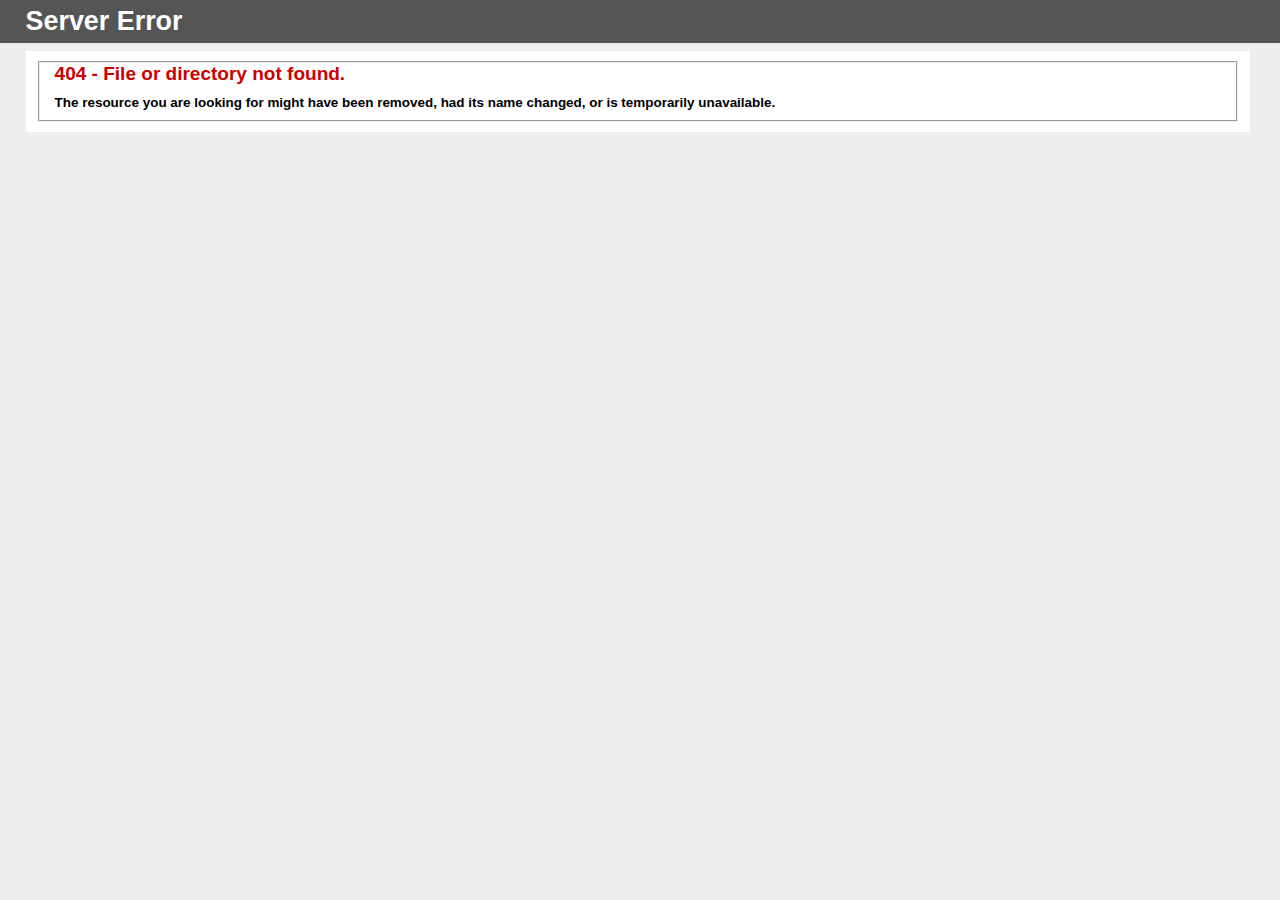
<file: SmartFoundry/css/AjaxLoader.html>
<!DOCTYPE html PUBLIC "-//W3C//DTD XHTML 1.0 Strict//EN" "http://www.w3.org/TR/xhtml1/DTD/xhtml1-strict.dtd">
<html xmlns="http://www.w3.org/1999/xhtml">
<head>
<meta http-equiv="Content-Type" content="text/html; charset=iso-8859-1"/>
<title>404 - File or directory not found.</title>
<style type="text/css">
<!--
body{margin:0;font-size:.7em;font-family:Verdana, Arial, Helvetica, sans-serif;background:#EEEEEE;}
fieldset{padding:0 15px 10px 15px;} 
h1{font-size:2.4em;margin:0;color:#FFF;}
h2{font-size:1.7em;margin:0;color:#CC0000;} 
h3{font-size:1.2em;margin:10px 0 0 0;color:#000000;} 
#header{width:96%;margin:0 0 0 0;padding:6px 2% 6px 2%;font-family:"trebuchet MS", Verdana, sans-serif;color:#FFF;
background-color:#555555;}
#content{margin:0 0 0 2%;position:relative;}
.content-container{background:#FFF;width:96%;margin-top:8px;padding:10px;position:relative;}
-->
</style>
</head>
<body>
<div id="header"><h1>Server Error</h1></div>
<div id="content">
 <div class="content-container"><fieldset>
  <h2>404 - File or directory not found.</h2>
  <h3>The resource you are looking for might have been removed, had its name changed, or is temporarily unavailable.</h3>
 </fieldset></div>
</div>
</body>
</html>
</file>
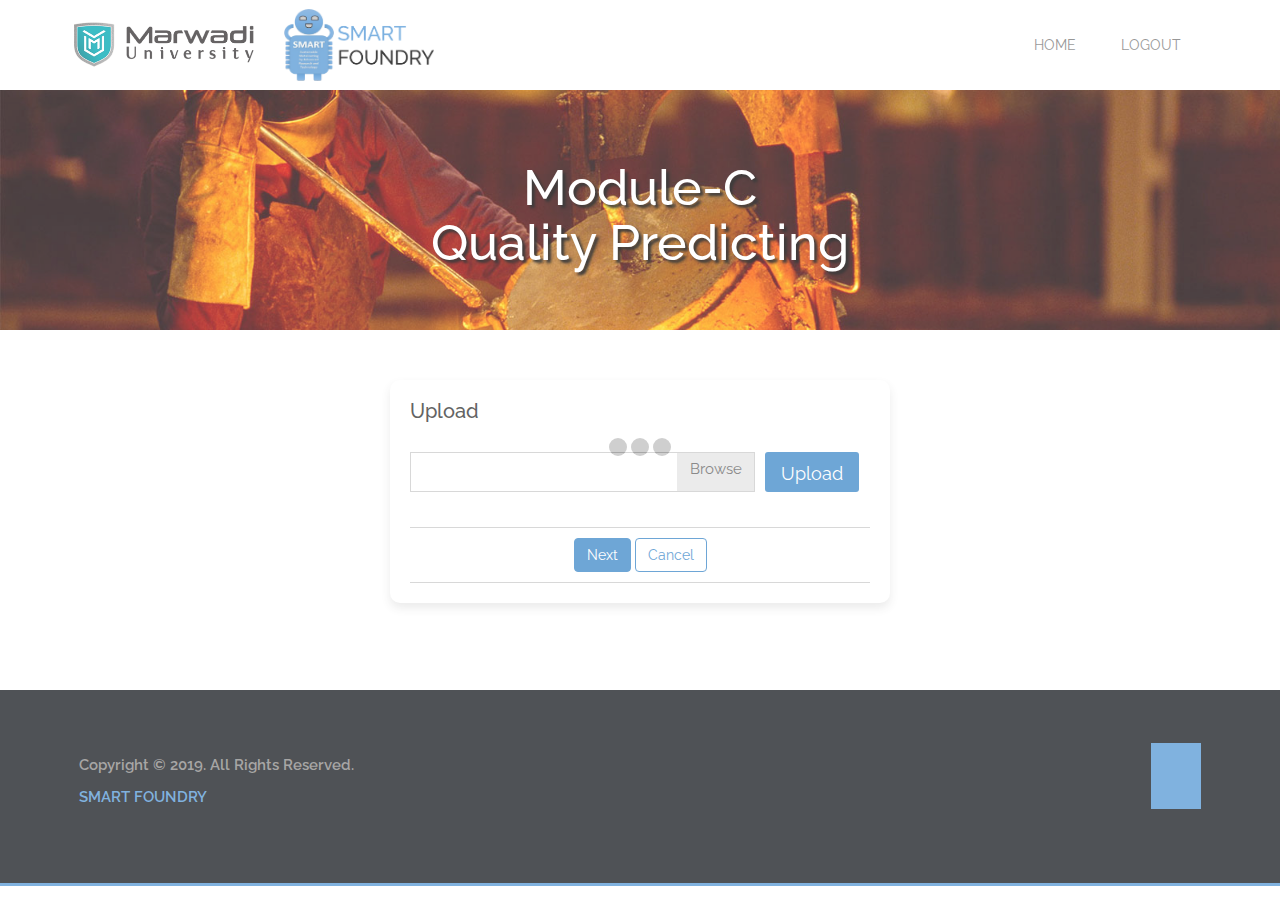
<file: SmartFoundry/Default/Predicting.html>
<!DOCTYPE html>
<html>

<!-- Mirrored from 192.168.12.36/SmartFoundry/Default/Predicting by HTTrack Website Copier/3.x [XR&CO'2014], Mon, 19 Aug 2019 12:57:14 GMT -->
<!-- Added by HTTrack --><meta http-equiv="content-type" content="text/html;charset=utf-8" /><!-- /Added by HTTrack -->
<head>
    <meta charset="utf-8">
    <meta http-equiv="X-UA-Compatible" content="IE=edge">
    <meta name="viewport" content="width=device-width, initial-scale=1">
    <title>MU-Smart Foundry</title>
    <link href='https://fonts.googleapis.com/css?family=Raleway:500,600,700,800,900,400,300' rel='stylesheet' type='text/css'>
    <link href='https://fonts.googleapis.com/css?family=Source+Sans+Pro:300,400,600,700,900,300italic,400italic' rel='stylesheet' type='text/css'>
    <link href="../css/bootstrap.min.css" rel="stylesheet">
    <link href="../css/owl.carousel.css" rel="stylesheet">
    <link href="../css/owl.theme.css" rel="stylesheet">
    <link href="../css/Pe-icon-7-stroke.css" rel="stylesheet">
    <link href="../css/font-awesome.min.css" rel="stylesheet">
    <link href="../css/prettyPhoto.css" rel="stylesheet">
    <link rel="shortcut icon" type="image/x-icon" href="favicon.html" />
    <link href="../css/style.css" rel="stylesheet">
    <link href="../css/animate.css" rel="stylesheet">
    <link href="../css/responsive.css" rel="stylesheet">
    <link href="../css/file-input.css" rel="stylesheet" />
    <!-- HTML5 Shim and Respond.js IE8 support of HTML5 elements and media queries -->
    <!-- WARNING: Respond.js doesn't work if you view the page via file:// -->
    <!--[if lt IE 9]>
      <script src="https://oss.maxcdn.com/libs/html5shiv/3.7.0/html5shiv.js"></script>
      <script src="https://oss.maxcdn.com/libs/respond.js/1.4.2/respond.min.js"></script>
    <![endif]-->

</head>
<body>
    <!-- PRELOADER -->
    <div class="spn_hol">
        <div class="spinner">
            <div class="bounce1"></div>
            <div class="bounce2"></div>
            <div class="bounce3"></div>
        </div>
    </div>

    <!-- END PRELOADER -->
    <!-- =========================
         START ABOUT US SECTION
    ============================== -->
    <section class="header " id="HOME">
        <h2></h2>
        <nav class="navbar navbar-default navbar-fixed-top clearfix" role="navigation">
            <div class="container">
                <!-- Brand and toggle get grouped for better mobile display -->
                <div class="navbar-header">
                    <button type="button" class="navbar-toggle collapsed" data-toggle="collapse" data-target="#bs-example-navbar-collapse-1">
                        <span class="sr-only">Toggle navigation</span>
                        <span class="icon-bar"></span>
                        <span class="icon-bar"></span>
                        <span class="icon-bar"></span>
                    </button>
                    <a class="navbar-brand logo-mu" href="#">
                        <img src="../images/mu-logo.png" alt="Logo">
                    </a>
                    <a class="navbar-brand" href="#">
                        <img src="../images/logo.png" alt="Logo">
                    </a>
                </div>
                
    <!-- Collect the nav links, forms, and other content for toggling -->
    <div class="collapse navbar-collapse" id="bs-example-navbar-collapse-1">
        <ul class="nav navbar-nav navbar-right">
            <!-- NAV -->
            <li><a href="Modules.html">HOME</a></li>
            <li><a href="http://192.168.12.36/SmartFoundry/Default">LOGOUT</a></li>
        </ul>
    </div>
    <!-- /.navbar-collapse -->

            </div>
            <!-- /.container- -->

        </nav>
        
    <div class="inr-header">
        <h1>Module-C <br /> Quality Predicting</h1>
    </div>

    </section>
    
    <div class="container min-height">
        <div class="row inner-content-main">
            <div class="fix-width center-element text-center well-2 clearfix">
                <div class="inr-inr-header">
                    <h3>Upload</h3>
                </div>
                <form id="data" class="form" method="post" enctype="multipart/form-data">
                    <div class="form-group inpt-file">
                        <div class="inpt js" style="width: 100%">
                            <!--<input type="file" />-->

                            <input type="file" name="file" id="file-sel" class="inputfile inputfile-6" data-multiple-caption="{count} files selected" multiple />
                            <label for="file-sel"><span></span><strong> Browse</strong></label>

                            <input type="submit" value="Upload" class="btn btn-primary btn-lg">
                        </div>
                    </div>
                </form>
                <div id="status"></div>
                <div class="text-center pagination-btns">
                    <a href="PredictingNext.html" class="btn btn-primary">Next</a>
                    <a href="#" class="btn btn-primary-outline">Cancel</a>
                </div>
            </div>
        </div>
    </div>

    <section class="copyright">
        <h2></h2>
        <div class="container">
            <div class="row">
                <div class="col-md-6">
                    <div class="copy_right_text">
                        <!-- COPYRIGHT TEXT -->
                        <p>Copyright &copy; 2019. All Rights Reserved.</p>
                        <p><a href="javascriopt:void(0);">SMART FOUNDRY</a></p>
                    </div>

                </div>

                <div class="col-md-6">
                    <div class="scroll_top">
                        <a href="#HOME"><i class="fa fa-angle-up"></i></a>
                    </div>
                </div>
            </div>
        </div>
    </section>


    <!-- =========================
         SCRIPTS
    ============================== -->


    <script src="../js/jquery.min.js"></script>
    <script src="../js/bootstrap.min.js"></script>
    <script src="../js/owl.carousel.js"></script>
    <!--<script src="js/jquery.fitvids.js"></script>-->
    <script src="../js/smoothscroll.js"></script>
    <script src="../js/jquery.parallax-1.1.3.js"></script>
    <script src="../js/jquery.prettyPhoto.js"></script>
    <script src="../js/jquery.ajaxchimp.min.js"></script>
    <script src="../js/jquery.ajaxchimp.langs.js"></script>
    <script src="../js/wow.min.js"></script>
    <!--<script src="js/waypoints.min.js"></script>-->
    <script src="../js/jquery.counterup.min.js"></script>
    <script src="../js/script.js"></script>
	<script src="../js/api.js"></script>


    

    <script type="text/javascript">

        'use strict';

        ; (function (document, window, index) {
            var inputs = document.querySelectorAll('.inputfile');
            Array.prototype.forEach.call(inputs, function (input) {
                var label = input.nextElementSibling,
                    labelVal = label.innerHTML;

                input.addEventListener('change', function (e) {
                    var fileName = '';
                    if (this.files && this.files.length > 1)
                        fileName = (this.getAttribute('data-multiple-caption') || '').replace('{count}', this.files.length);
                    else
                        fileName = e.target.value.split('\\').pop();

                    if (fileName)
                        label.querySelector('span').innerHTML = fileName;
                    else
                        label.innerHTML = labelVal;
                });

                // Firefox bug fix
                input.addEventListener('focus', function () { input.classList.add('has-focus'); });
                input.addEventListener('blur', function () { input.classList.remove('has-focus'); });
            });
        }(document, window, 0));

        /* new */

        function reDesignInputFile() {
            $('.inputfile input[type="file"]').addClass('designed');
            $('input[type="file"].designed').each(function () {
                var id = this.id;
                if ($(this).closest('.inputfile').parent().attr('id') !== 'div_' + id + '') {
                    $(this).closest('.inputfile').before('<div class="file-block" id="div_' + id + '"></div>');
                    $(this).closest('.inputfile').appendTo('#div_' + id);
                    $(this).closest('.inputfile').parent().append('<label id="lbl_' + id + '" for=""><span></span><strong>Choose a file&hellip;</strong></label>')
                    $(this).closest('.inputfile').next('label').attr('for', this.id);


                }

                var input = document.getElementById(id);
                var label = document.getElementById('lbl_' + id);

                input.addEventListener('change', function (e) {
                    var fileName = '';
                    if (this.files && this.files.length > 1)
                        fileName = (this.getAttribute('data-multiple-caption') || '').replace('{count}', this.files.length);
                    else
                        fileName = e.target.value.split('\\').pop();

                    if (fileName)
                        label.querySelector('span').innerHTML = fileName;
                    else
                        label.innerHTML = 'Choose a file…';
                });

                // Firefox bug fix
                input.addEventListener('focus', function () { input.classList.add('has-focus'); });
                input.addEventListener('blur', function () { input.classList.remove('has-focus'); });
            });
        }

        $("form#data").submit(function(e) {
            e.preventDefault();    
            var formData = new FormData(this);

            $.ajax({
                // url: "http://127.0.0.1:5000/upload",
                url: url + "/upload",
                type: 'POST',
                data: formData,
                xhrFields:{
                    'withCredentials': true,
                },
                crossDomain:true,
                success: function (data) {
                    console.log(data)
                    document.getElementById("status").innerHTML = data
                },
                error: function(data){
                    console.log("Something Went Wrong")
                    document.getElementById("status").innerHTML = "Something Went Wrong"
                },
                cache: false,
                contentType: false,
                processData: false
            });
        });
    </script>


</body>

<!-- Mirrored from 192.168.12.36/SmartFoundry/Default/Predicting by HTTrack Website Copier/3.x [XR&CO'2014], Mon, 19 Aug 2019 12:57:33 GMT -->
</html>
</file>
<file: SmartFoundry/css/Pe-icon-7-stroke.css>
@font-face {
	font-family: 'Pe-icon-7-stroke';
	src:url('http://192.168.12.36/SmartFoundry/fonts/Pe-icon-7-stroke.eot?d7yf1v');
	src:url('http://192.168.12.36/SmartFoundry/fonts/Pe-icon-7-stroke.eot?#iefixd7yf1v') format('embedded-opentype'),
		url('http://192.168.12.36/SmartFoundry/fonts/Pe-icon-7-stroke.woff?d7yf1v') format('woff'),
		url('http://192.168.12.36/SmartFoundry/fonts/Pe-icon-7-stroke.ttf?d7yf1v') format('truetype'),
		url('http://192.168.12.36/SmartFoundry/fonts/Pe-icon-7-stroke.svg?d7yf1v#Pe-icon-7-stroke') format('svg');
	font-weight: normal;
	font-style: normal;
}

[class^="pe-7s-"], [class*=" pe-7s-"] {
	font-family: 'Pe-icon-7-stroke';
	speak: none;
	font-style: normal;
	font-weight: normal;
	font-variant: normal;
	text-transform: none;
	line-height: 1;

	/* Better Font Rendering =========== */
	-webkit-font-smoothing: antialiased;
	-moz-osx-font-smoothing: grayscale;
}

.pe-7s-album:before {
	content: "\e6aa";
}
.pe-7s-arc:before {
	content: "\e6ab";
}
.pe-7s-back-2:before {
	content: "\e6ac";
}
.pe-7s-bandaid:before {
	content: "\e6ad";
}
.pe-7s-car:before {
	content: "\e6ae";
}
.pe-7s-diamond:before {
	content: "\e6af";
}
.pe-7s-door-lock:before {
	content: "\e6b0";
}
.pe-7s-eyedropper:before {
	content: "\e6b1";
}
.pe-7s-female:before {
	content: "\e6b2";
}
.pe-7s-gym:before {
	content: "\e6b3";
}
.pe-7s-hammer:before {
	content: "\e6b4";
}
.pe-7s-headphones:before {
	content: "\e6b5";
}
.pe-7s-helm:before {
	content: "\e6b6";
}
.pe-7s-hourglass:before {
	content: "\e6b7";
}
.pe-7s-leaf:before {
	content: "\e6b8";
}
.pe-7s-magic-wand:before {
	content: "\e6b9";
}
.pe-7s-male:before {
	content: "\e6ba";
}
.pe-7s-map-2:before {
	content: "\e6bb";
}
.pe-7s-next-2:before {
	content: "\e6bc";
}
.pe-7s-paint-bucket:before {
	content: "\e6bd";
}
.pe-7s-pendrive:before {
	content: "\e6be";
}
.pe-7s-photo:before {
	content: "\e6bf";
}
.pe-7s-piggy:before {
	content: "\e6c0";
}
.pe-7s-plugin:before {
	content: "\e6c1";
}
.pe-7s-refresh-2:before {
	content: "\e6c2";
}
.pe-7s-rocket:before {
	content: "\e6c3";
}
.pe-7s-settings:before {
	content: "\e6c4";
}
.pe-7s-shield:before {
	content: "\e6c5";
}
.pe-7s-smile:before {
	content: "\e6c6";
}
.pe-7s-usb:before {
	content: "\e6c7";
}
.pe-7s-vector:before {
	content: "\e6c8";
}
.pe-7s-wine:before {
	content: "\e6c9";
}
.pe-7s-cloud-upload:before {
	content: "\e68a";
}
.pe-7s-cash:before {
	content: "\e68c";
}
.pe-7s-close:before {
	content: "\e680";
}
.pe-7s-bluetooth:before {
	content: "\e68d";
}
.pe-7s-cloud-download:before {
	content: "\e68b";
}
.pe-7s-way:before {
	content: "\e68e";
}
.pe-7s-close-circle:before {
	content: "\e681";
}
.pe-7s-id:before {
	content: "\e68f";
}
.pe-7s-angle-up:before {
	content: "\e682";
}
.pe-7s-wristwatch:before {
	content: "\e690";
}
.pe-7s-angle-up-circle:before {
	content: "\e683";
}
.pe-7s-world:before {
	content: "\e691";
}
.pe-7s-angle-right:before {
	content: "\e684";
}
.pe-7s-volume:before {
	content: "\e692";
}
.pe-7s-angle-right-circle:before {
	content: "\e685";
}
.pe-7s-users:before {
	content: "\e693";
}
.pe-7s-angle-left:before {
	content: "\e686";
}
.pe-7s-user-female:before {
	content: "\e694";
}
.pe-7s-angle-left-circle:before {
	content: "\e687";
}
.pe-7s-up-arrow:before {
	content: "\e695";
}
.pe-7s-angle-down:before {
	content: "\e688";
}
.pe-7s-switch:before {
	content: "\e696";
}
.pe-7s-angle-down-circle:before {
	content: "\e689";
}
.pe-7s-scissors:before {
	content: "\e697";
}
.pe-7s-wallet:before {
	content: "\e600";
}
.pe-7s-safe:before {
	content: "\e698";
}
.pe-7s-volume2:before {
	content: "\e601";
}
.pe-7s-volume1:before {
	content: "\e602";
}
.pe-7s-voicemail:before {
	content: "\e603";
}
.pe-7s-video:before {
	content: "\e604";
}
.pe-7s-user:before {
	content: "\e605";
}
.pe-7s-upload:before {
	content: "\e606";
}
.pe-7s-unlock:before {
	content: "\e607";
}
.pe-7s-umbrella:before {
	content: "\e608";
}
.pe-7s-trash:before {
	content: "\e609";
}
.pe-7s-tools:before {
	content: "\e60a";
}
.pe-7s-timer:before {
	content: "\e60b";
}
.pe-7s-ticket:before {
	content: "\e60c";
}
.pe-7s-target:before {
	content: "\e60d";
}
.pe-7s-sun:before {
	content: "\e60e";
}
.pe-7s-study:before {
	content: "\e60f";
}
.pe-7s-stopwatch:before {
	content: "\e610";
}
.pe-7s-star:before {
	content: "\e611";
}
.pe-7s-speaker:before {
	content: "\e612";
}
.pe-7s-signal:before {
	content: "\e613";
}
.pe-7s-shuffle:before {
	content: "\e614";
}
.pe-7s-shopbag:before {
	content: "\e615";
}
.pe-7s-share:before {
	content: "\e616";
}
.pe-7s-server:before {
	content: "\e617";
}
.pe-7s-search:before {
	content: "\e618";
}
.pe-7s-film:before {
	content: "\e6a5";
}
.pe-7s-science:before {
	content: "\e619";
}
.pe-7s-disk:before {
	content: "\e6a6";
}
.pe-7s-ribbon:before {
	content: "\e61a";
}
.pe-7s-repeat:before {
	content: "\e61b";
}
.pe-7s-refresh:before {
	content: "\e61c";
}
.pe-7s-add-user:before {
	content: "\e6a9";
}
.pe-7s-refresh-cloud:before {
	content: "\e61d";
}
.pe-7s-paperclip:before {
	content: "\e69c";
}
.pe-7s-radio:before {
	content: "\e61e";
}
.pe-7s-note2:before {
	content: "\e69d";
}
.pe-7s-print:before {
	content: "\e61f";
}
.pe-7s-network:before {
	content: "\e69e";
}
.pe-7s-prev:before {
	content: "\e620";
}
.pe-7s-mute:before {
	content: "\e69f";
}
.pe-7s-power:before {
	content: "\e621";
}
.pe-7s-medal:before {
	content: "\e6a0";
}
.pe-7s-portfolio:before {
	content: "\e622";
}
.pe-7s-like2:before {
	content: "\e6a1";
}
.pe-7s-plus:before {
	content: "\e623";
}
.pe-7s-left-arrow:before {
	content: "\e6a2";
}
.pe-7s-play:before {
	content: "\e624";
}
.pe-7s-key:before {
	content: "\e6a3";
}
.pe-7s-plane:before {
	content: "\e625";
}
.pe-7s-joy:before {
	content: "\e6a4";
}
.pe-7s-photo-gallery:before {
	content: "\e626";
}
.pe-7s-pin:before {
	content: "\e69b";
}
.pe-7s-phone:before {
	content: "\e627";
}
.pe-7s-plug:before {
	content: "\e69a";
}
.pe-7s-pen:before {
	content: "\e628";
}
.pe-7s-right-arrow:before {
	content: "\e699";
}
.pe-7s-paper-plane:before {
	content: "\e629";
}
.pe-7s-delete-user:before {
	content: "\e6a7";
}
.pe-7s-paint:before {
	content: "\e62a";
}
.pe-7s-bottom-arrow:before {
	content: "\e6a8";
}
.pe-7s-notebook:before {
	content: "\e62b";
}
.pe-7s-note:before {
	content: "\e62c";
}
.pe-7s-next:before {
	content: "\e62d";
}
.pe-7s-news-paper:before {
	content: "\e62e";
}
.pe-7s-musiclist:before {
	content: "\e62f";
}
.pe-7s-music:before {
	content: "\e630";
}
.pe-7s-mouse:before {
	content: "\e631";
}
.pe-7s-more:before {
	content: "\e632";
}
.pe-7s-moon:before {
	content: "\e633";
}
.pe-7s-monitor:before {
	content: "\e634";
}
.pe-7s-micro:before {
	content: "\e635";
}
.pe-7s-menu:before {
	content: "\e636";
}
.pe-7s-map:before {
	content: "\e637";
}
.pe-7s-map-marker:before {
	content: "\e638";
}
.pe-7s-mail:before {
	content: "\e639";
}
.pe-7s-mail-open:before {
	content: "\e63a";
}
.pe-7s-mail-open-file:before {
	content: "\e63b";
}
.pe-7s-magnet:before {
	content: "\e63c";
}
.pe-7s-loop:before {
	content: "\e63d";
}
.pe-7s-look:before {
	content: "\e63e";
}
.pe-7s-lock:before {
	content: "\e63f";
}
.pe-7s-lintern:before {
	content: "\e640";
}
.pe-7s-link:before {
	content: "\e641";
}
.pe-7s-like:before {
	content: "\e642";
}
.pe-7s-light:before {
	content: "\e643";
}
.pe-7s-less:before {
	content: "\e644";
}
.pe-7s-keypad:before {
	content: "\e645";
}
.pe-7s-junk:before {
	content: "\e646";
}
.pe-7s-info:before {
	content: "\e647";
}
.pe-7s-home:before {
	content: "\e648";
}
.pe-7s-help2:before {
	content: "\e649";
}
.pe-7s-help1:before {
	content: "\e64a";
}
.pe-7s-graph3:before {
	content: "\e64b";
}
.pe-7s-graph2:before {
	content: "\e64c";
}
.pe-7s-graph1:before {
	content: "\e64d";
}
.pe-7s-graph:before {
	content: "\e64e";
}
.pe-7s-global:before {
	content: "\e64f";
}
.pe-7s-gleam:before {
	content: "\e650";
}
.pe-7s-glasses:before {
	content: "\e651";
}
.pe-7s-gift:before {
	content: "\e652";
}
.pe-7s-folder:before {
	content: "\e653";
}
.pe-7s-flag:before {
	content: "\e654";
}
.pe-7s-filter:before {
	content: "\e655";
}
.pe-7s-file:before {
	content: "\e656";
}
.pe-7s-expand1:before {
	content: "\e657";
}
.pe-7s-exapnd2:before {
	content: "\e658";
}
.pe-7s-edit:before {
	content: "\e659";
}
.pe-7s-drop:before {
	content: "\e65a";
}
.pe-7s-drawer:before {
	content: "\e65b";
}
.pe-7s-download:before {
	content: "\e65c";
}
.pe-7s-display2:before {
	content: "\e65d";
}
.pe-7s-display1:before {
	content: "\e65e";
}
.pe-7s-diskette:before {
	content: "\e65f";
}
.pe-7s-date:before {
	content: "\e660";
}
.pe-7s-cup:before {
	content: "\e661";
}
.pe-7s-culture:before {
	content: "\e662";
}
.pe-7s-crop:before {
	content: "\e663";
}
.pe-7s-credit:before {
	content: "\e664";
}
.pe-7s-copy-file:before {
	content: "\e665";
}
.pe-7s-config:before {
	content: "\e666";
}
.pe-7s-compass:before {
	content: "\e667";
}
.pe-7s-comment:before {
	content: "\e668";
}
.pe-7s-coffee:before {
	content: "\e669";
}
.pe-7s-cloud:before {
	content: "\e66a";
}
.pe-7s-clock:before {
	content: "\e66b";
}
.pe-7s-check:before {
	content: "\e66c";
}
.pe-7s-chat:before {
	content: "\e66d";
}
.pe-7s-cart:before {
	content: "\e66e";
}
.pe-7s-camera:before {
	content: "\e66f";
}
.pe-7s-call:before {
	content: "\e670";
}
.pe-7s-calculator:before {
	content: "\e671";
}
.pe-7s-browser:before {
	content: "\e672";
}
.pe-7s-box2:before {
	content: "\e673";
}
.pe-7s-box1:before {
	content: "\e674";
}
.pe-7s-bookmarks:before {
	content: "\e675";
}
.pe-7s-bicycle:before {
	content: "\e676";
}
.pe-7s-bell:before {
	content: "\e677";
}
.pe-7s-battery:before {
	content: "\e678";
}
.pe-7s-ball:before {
	content: "\e679";
}
.pe-7s-back:before {
	content: "\e67a";
}
.pe-7s-attention:before {
	content: "\e67b";
}
.pe-7s-anchor:before {
	content: "\e67c";
}
.pe-7s-albums:before {
	content: "\e67d";
}
.pe-7s-alarm:before {
	content: "\e67e";
}
.pe-7s-airplay:before {
	content: "\e67f";
}
</file>
<file: SmartFoundry/css/prettyPhoto.css>
div.pp_default .pp_top,div.pp_default .pp_top .pp_middle,div.pp_default .pp_top .pp_left,div.pp_default .pp_top .pp_right,div.pp_default .pp_bottom,div.pp_default .pp_bottom .pp_left,div.pp_default .pp_bottom .pp_middle,div.pp_default .pp_bottom .pp_right{height:13px}
div.pp_default .pp_top .pp_left{background:transparent;}
div.pp_default .pp_top .pp_middle{background:transparent;}
div.pp_default .pp_top .pp_right{background:transparent;}
div.pp_default .pp_content .ppt{color:#f8f8f8}
div.pp_default .pp_content_container .pp_left{background:transparent;padding-left:13px}
div.pp_default .pp_content_container .pp_right{background:transparent;padding-right:13px}
div.pp_default .pp_next:hover{background:transparent;cursor:pointer}
div.pp_default .pp_previous:hover{background:transparent;cursor:pointer}
div.pp_default .pp_expand{background:transparent;cursor:pointer;width:28px;height:28px}
div.pp_default .pp_expand:hover{background:transparent;cursor:pointer}
div.pp_default .pp_contract{background:url(../images/prettyPhoto/default/sprite.html) 0 -84px no-repeat;cursor:pointer;width:28px;height:28px}
div.pp_default .pp_contract:hover{background:url(../images/prettyPhoto/default/sprite.html) 0 -113px no-repeat;cursor:pointer}
div.pp_default .pp_close{width:30px;height:30px;background:url(../images/prettyPhoto/default/sprite.html) 2px 1px no-repeat;cursor:pointer}
div.pp_default .pp_gallery ul li a{background:url(../images/prettyPhoto/default/default_thumb.html) center center #f8f8f8;border:1px solid #aaa}
div.pp_default .pp_social{margin-top:7px}
div.pp_default .pp_gallery a.pp_arrow_previous,div.pp_default .pp_gallery a.pp_arrow_next{position:static;left:auto}
div.pp_default .pp_nav .pp_play,div.pp_default .pp_nav .pp_pause{background:url(../images/prettyPhoto/default/sprite.html) -51px 1px no-repeat;height:30px;width:30px}
div.pp_default .pp_nav .pp_pause{background-position:-51px -29px}
div.pp_default a.pp_arrow_previous,div.pp_default a.pp_arrow_next{background:url(../images/prettyPhoto/default/sprite.html) -31px -3px no-repeat;height:20px;width:20px;margin:4px 0 0}
div.pp_default a.pp_arrow_next{left:52px;background-position:-82px -3px}
div.pp_default .pp_content_container .pp_details{margin-top:5px}
div.pp_default .pp_nav{clear:none;height:30px;width:110px;position:relative}
div.pp_default .pp_nav .currentTextHolder{font-family:Georgia;font-style:italic;color:#999;font-size:11px;left:75px;line-height:25px;position:absolute;top:2px;margin:0;padding:0 0 0 10px}
div.pp_default .pp_close:hover,div.pp_default .pp_nav .pp_play:hover,div.pp_default .pp_nav .pp_pause:hover,div.pp_default .pp_arrow_next:hover,div.pp_default .pp_arrow_previous:hover{opacity:0.7}
div.pp_default .pp_description{font-size:11px;font-weight:700;line-height:14px;margin:5px 50px 5px 0}
div.pp_default .pp_bottom .pp_left{background:transparent;}
div.pp_default .pp_bottom .pp_middle{background:transparent;}
div.pp_default .pp_bottom .pp_right{background:transparent;}
div.pp_default .pp_loaderIcon{background:url(../images/prettyPhoto/default/loader.html) center center no-repeat}
div.light_rounded .pp_top .pp_left{background:url(../images/prettyPhoto/light_rounded/sprite.html) -88px -53px no-repeat}
div.light_rounded .pp_top .pp_right{background:url(../images/prettyPhoto/light_rounded/sprite.html) -110px -53px no-repeat}
div.light_rounded .pp_next:hover{background:url(../images/prettyPhoto/light_rounded/btnNext.html) center right no-repeat;cursor:pointer}
div.light_rounded .pp_previous:hover{background:url(../images/prettyPhoto/light_rounded/btnPrevious.html) center left no-repeat;cursor:pointer}
div.light_rounded .pp_expand{background:url(../images/prettyPhoto/light_rounded/sprite.html) -31px -26px no-repeat;cursor:pointer}
div.light_rounded .pp_expand:hover{background:url(../images/prettyPhoto/light_rounded/sprite.html) -31px -47px no-repeat;cursor:pointer}
div.light_rounded .pp_contract{background:url(../images/prettyPhoto/light_rounded/sprite.html) 0 -26px no-repeat;cursor:pointer}
div.light_rounded .pp_contract:hover{background:url(../images/prettyPhoto/light_rounded/sprite.html) 0 -47px no-repeat;cursor:pointer}
div.light_rounded .pp_close{width:75px;height:22px;background:url(../images/prettyPhoto/light_rounded/sprite.html) -1px -1px no-repeat;cursor:pointer}
div.light_rounded .pp_nav .pp_play{background:url(../images/prettyPhoto/light_rounded/sprite.html) -1px -100px no-repeat;height:15px;width:14px}
div.light_rounded .pp_nav .pp_pause{background:url(../images/prettyPhoto/light_rounded/sprite.html) -24px -100px no-repeat;height:15px;width:14px}
div.light_rounded .pp_arrow_previous{background:url(../images/prettyPhoto/light_rounded/sprite.html) 0 -71px no-repeat}
div.light_rounded .pp_arrow_next{background:url(../images/prettyPhoto/light_rounded/sprite.html) -22px -71px no-repeat}
div.light_rounded .pp_bottom .pp_left{background:url(../images/prettyPhoto/light_rounded/sprite.html) -88px -80px no-repeat}
div.light_rounded .pp_bottom .pp_right{background:url(../images/prettyPhoto/light_rounded/sprite.html) -110px -80px no-repeat}
div.dark_rounded .pp_top .pp_left{background:url(../images/prettyPhoto/dark_rounded/sprite.html) -88px -53px no-repeat}
div.dark_rounded .pp_top .pp_right{background:url(../images/prettyPhoto/dark_rounded/sprite.html) -110px -53px no-repeat}
div.dark_rounded .pp_content_container .pp_left{background:url(../images/prettyPhoto/dark_rounded/contentPattern.html) top left repeat-y}
div.dark_rounded .pp_content_container .pp_right{background:url(../images/prettyPhoto/dark_rounded/contentPattern.html) top right repeat-y}
div.dark_rounded .pp_next:hover{background:url(../images/prettyPhoto/dark_rounded/btnNext.html) center right no-repeat;cursor:pointer}
div.dark_rounded .pp_previous:hover{background:url(../images/prettyPhoto/dark_rounded/btnPrevious.html) center left no-repeat;cursor:pointer}
div.dark_rounded .pp_expand{background:url(../images/prettyPhoto/dark_rounded/sprite.html) -31px -26px no-repeat;cursor:pointer}
div.dark_rounded .pp_expand:hover{background:url(../images/prettyPhoto/dark_rounded/sprite.html) -31px -47px no-repeat;cursor:pointer}
div.dark_rounded .pp_contract{background:url(../images/prettyPhoto/dark_rounded/sprite.html) 0 -26px no-repeat;cursor:pointer}
div.dark_rounded .pp_contract:hover{background:url(../images/prettyPhoto/dark_rounded/sprite.html) 0 -47px no-repeat;cursor:pointer}
div.dark_rounded .pp_close{width:75px;height:22px;background:url(../images/prettyPhoto/dark_rounded/sprite.html) -1px -1px no-repeat;cursor:pointer}
div.dark_rounded .pp_description{margin-right:85px;color:#fff}
div.dark_rounded .pp_nav .pp_play{background:url(../images/prettyPhoto/dark_rounded/sprite.html) -1px -100px no-repeat;height:15px;width:14px}
div.dark_rounded .pp_nav .pp_pause{background:url(../images/prettyPhoto/dark_rounded/sprite.html) -24px -100px no-repeat;height:15px;width:14px}
div.dark_rounded .pp_arrow_previous{background:url(../images/prettyPhoto/dark_rounded/sprite.html) 0 -71px no-repeat}
div.dark_rounded .pp_arrow_next{background:url(../images/prettyPhoto/dark_rounded/sprite.html) -22px -71px no-repeat}
div.dark_rounded .pp_bottom .pp_left{background:url(../images/prettyPhoto/dark_rounded/sprite.html) -88px -80px no-repeat}
div.dark_rounded .pp_bottom .pp_right{background:url(../images/prettyPhoto/dark_rounded/sprite.html) -110px -80px no-repeat}
div.dark_rounded .pp_loaderIcon{background:url(../images/prettyPhoto/dark_rounded/loader.html) center center no-repeat}
div.dark_square .pp_left,div.dark_square .pp_middle,div.dark_square .pp_right,div.dark_square .pp_content{background:#000}
div.dark_square .pp_description{color:#fff;margin:0 85px 0 0}
div.dark_square .pp_loaderIcon{background:url(../images/prettyPhoto/dark_square/loader.html) center center no-repeat}
div.dark_square .pp_expand{background:url(../images/prettyPhoto/dark_square/sprite.html) -31px -26px no-repeat;cursor:pointer}
div.dark_square .pp_expand:hover{background:url(../images/prettyPhoto/dark_square/sprite.html) -31px -47px no-repeat;cursor:pointer}
div.dark_square .pp_contract{background:url(../images/prettyPhoto/dark_square/sprite.html) 0 -26px no-repeat;cursor:pointer}
div.dark_square .pp_contract:hover{background:url(../images/prettyPhoto/dark_square/sprite.html) 0 -47px no-repeat;cursor:pointer}
div.dark_square .pp_close{width:75px;height:22px;background:url(../images/prettyPhoto/dark_square/sprite.html) -1px -1px no-repeat;cursor:pointer}
div.dark_square .pp_nav{clear:none}
div.dark_square .pp_nav .pp_play{background:url(../images/prettyPhoto/dark_square/sprite.html) -1px -100px no-repeat;height:15px;width:14px}
div.dark_square .pp_nav .pp_pause{background:url(../images/prettyPhoto/dark_square/sprite.html) -24px -100px no-repeat;height:15px;width:14px}
div.dark_square .pp_arrow_previous{background:url(../images/prettyPhoto/dark_square/sprite.html) 0 -71px no-repeat}
div.dark_square .pp_arrow_next{background:url(../images/prettyPhoto/dark_square/sprite.html) -22px -71px no-repeat}
div.dark_square .pp_next:hover{background:url(../images/prettyPhoto/dark_square/btnNext.html) center right no-repeat;cursor:pointer}
div.dark_square .pp_previous:hover{background:url(../images/prettyPhoto/dark_square/btnPrevious.html) center left no-repeat;cursor:pointer}
div.light_square .pp_expand{background:url(../images/prettyPhoto/light_square/sprite.html) -31px -26px no-repeat;cursor:pointer}
div.light_square .pp_expand:hover{background:url(../images/prettyPhoto/light_square/sprite.html) -31px -47px no-repeat;cursor:pointer}
div.light_square .pp_contract{background:url(../images/prettyPhoto/light_square/sprite.html) 0 -26px no-repeat;cursor:pointer}
div.light_square .pp_contract:hover{background:url(../images/prettyPhoto/light_square/sprite.html) 0 -47px no-repeat;cursor:pointer}
div.light_square .pp_close{width:75px;height:22px;background:url(../images/prettyPhoto/light_square/sprite.html) -1px -1px no-repeat;cursor:pointer}
div.light_square .pp_nav .pp_play{background:url(../images/prettyPhoto/light_square/sprite.html) -1px -100px no-repeat;height:15px;width:14px}
div.light_square .pp_nav .pp_pause{background:url(../images/prettyPhoto/light_square/sprite.html) -24px -100px no-repeat;height:15px;width:14px}
div.light_square .pp_arrow_previous{background:url(../images/prettyPhoto/light_square/sprite.html) 0 -71px no-repeat}
div.light_square .pp_arrow_next{background:url(../images/prettyPhoto/light_square/sprite.html) -22px -71px no-repeat}
div.light_square .pp_next:hover{background:url(../images/prettyPhoto/light_square/btnNext.html) center right no-repeat;cursor:pointer}
div.light_square .pp_previous:hover{background:url(../images/prettyPhoto/light_square/btnPrevious.html) center left no-repeat;cursor:pointer}
div.facebook .pp_top .pp_left{background:url(../images/prettyPhoto/facebook/sprite.html) -88px -53px no-repeat}
div.facebook .pp_top .pp_middle{background:url(../images/prettyPhoto/facebook/contentPatternTop.html) top left repeat-x}
div.facebook .pp_top .pp_right{background:url(../images/prettyPhoto/facebook/sprite.html) -110px -53px no-repeat}
div.facebook .pp_content_container .pp_left{background:url(../images/prettyPhoto/facebook/contentPatternLeft.html) top left repeat-y}
div.facebook .pp_content_container .pp_right{background:url(../images/prettyPhoto/facebook/contentPatternRight.html) top right repeat-y}
div.facebook .pp_expand{background:url(../images/prettyPhoto/facebook/sprite.html) -31px -26px no-repeat;cursor:pointer}
div.facebook .pp_expand:hover{background:url(../images/prettyPhoto/facebook/sprite.html) -31px -47px no-repeat;cursor:pointer}
div.facebook .pp_contract{background:url(../images/prettyPhoto/facebook/sprite.html) 0 -26px no-repeat;cursor:pointer}
div.facebook .pp_contract:hover{background:url(../images/prettyPhoto/facebook/sprite.html) 0 -47px no-repeat;cursor:pointer}
div.facebook .pp_close{width:22px;height:22px;background:url(../images/prettyPhoto/facebook/sprite.html) -1px -1px no-repeat;cursor:pointer}
div.facebook .pp_description{margin:0 37px 0 0}
div.facebook .pp_loaderIcon{background:url(../images/prettyPhoto/facebook/loader.html) center center no-repeat}
div.facebook .pp_arrow_previous{background:url(../images/prettyPhoto/facebook/sprite.html) 0 -71px no-repeat;height:22px;margin-top:0;width:22px}
div.facebook .pp_arrow_previous.disabled{background-position:0 -96px;cursor:default}
div.facebook .pp_arrow_next{background:url(../images/prettyPhoto/facebook/sprite.html) -32px -71px no-repeat;height:22px;margin-top:0;width:22px}
div.facebook .pp_arrow_next.disabled{background-position:-32px -96px;cursor:default}
div.facebook .pp_nav{margin-top:0}
div.facebook .pp_nav p{font-size:15px;padding:0 3px 0 4px}
div.facebook .pp_nav .pp_play{background:url(../images/prettyPhoto/facebook/sprite.html) -1px -123px no-repeat;height:22px;width:22px}
div.facebook .pp_nav .pp_pause{background:url(../images/prettyPhoto/facebook/sprite.html) -32px -123px no-repeat;height:22px;width:22px}
div.facebook .pp_next:hover{background:url(../images/prettyPhoto/facebook/btnNext.html) center right no-repeat;cursor:pointer}
div.facebook .pp_previous:hover{background:url(../images/prettyPhoto/facebook/btnPrevious.html) center left no-repeat;cursor:pointer}
div.facebook .pp_bottom .pp_left{background:url(../images/prettyPhoto/facebook/sprite.html) -88px -80px no-repeat}
div.facebook .pp_bottom .pp_middle{background:url(../images/prettyPhoto/facebook/contentPatternBottom.html) top left repeat-x}
div.facebook .pp_bottom .pp_right{background:url(../images/prettyPhoto/facebook/sprite.html) -110px -80px no-repeat}
div.pp_pic_holder a:focus{outline:none}
div.pp_overlay{background:#000;display:none;left:0;position:absolute;top:0;width:100%;z-index:9500}
div.pp_pic_holder{display:none;position:absolute;width:100px;z-index:10000}
.pp_content{height:40px;min-width:40px}
* html .pp_content{width:40px}
.pp_content_container{position:relative;text-align:left;width:100%}
.pp_content_container .pp_left{padding-left:20px}
.pp_content_container .pp_right{padding-right:20px}
.pp_content_container .pp_details{float:left;margin:10px 0 2px}
.pp_description{display:none;margin:0}
.pp_social{float:left;margin:0}
.pp_social .facebook{float:left;margin-left:5px;width:55px;overflow:hidden}
.pp_social .twitter{float:left}
.pp_nav{clear:right;float:left;margin:3px 10px 0 0}
.pp_nav p{float:left;white-space:nowrap;margin:2px 4px}
.pp_nav .pp_play,.pp_nav .pp_pause{float:left;margin-right:4px;text-indent:-10000px}
a.pp_arrow_previous,a.pp_arrow_next{display:block;float:left;height:15px;margin-top:3px;overflow:hidden;text-indent:-10000px;width:14px}
.pp_hoverContainer{position:absolute;top:0;width:100%;z-index:2000}
.pp_gallery{display:none;left:50%;margin-top:-50px;position:absolute;z-index:10000}
.pp_gallery div{float:left;overflow:hidden;position:relative}
.pp_gallery ul{float:left;height:35px;position:relative;white-space:nowrap;margin:0 0 0 5px;padding:0}
.pp_gallery ul a{border:1px rgba(0,0,0,0.5) solid;display:block;float:left;height:33px;overflow:hidden}
.pp_gallery ul a img{border:0}
.pp_gallery li{display:block;float:left;margin:0 5px 0 0;padding:0}
.pp_gallery li.default a{background:url(../images/prettyPhoto/facebook/default_thumbnail.html) 0 0 no-repeat;display:block;height:33px;width:50px}
.pp_gallery .pp_arrow_previous,.pp_gallery .pp_arrow_next{margin-top:7px!important}
a.pp_next{background:url(../images/prettyPhoto/light_rounded/btnNext.html) 10000px 10000px no-repeat;display:block;float:right;height:100%;text-indent:-10000px;width:49%}
a.pp_previous{background:url(../images/prettyPhoto/light_rounded/btnNext.html) 10000px 10000px no-repeat;display:block;float:left;height:100%;text-indent:-10000px;width:49%}
a.pp_expand,a.pp_contract{cursor:pointer;display:none;height:20px;position:absolute;right:30px;text-indent:-10000px;top:10px;width:20px;z-index:20000}
a.pp_close{position:absolute;right:0;top:0;display:block;line-height:22px;text-indent:-10000px}
.pp_loaderIcon{display:block;height:24px;left:50%;position:absolute;top:50%;width:24px;margin:-12px 0 0 -12px}
#pp_full_res{line-height:1!important}
#pp_full_res .pp_inline{text-align:left}
#pp_full_res .pp_inline p{margin:0 0 15px}
div.ppt{color:#fff;display:none;font-size:17px;z-index:9999;margin:0 0 5px 15px}
div.pp_default .pp_content,div.light_rounded .pp_content{}
div.pp_default #pp_full_res .pp_inline,div.light_rounded .pp_content .ppt,div.light_rounded #pp_full_res .pp_inline,div.light_square .pp_content .ppt,div.light_square #pp_full_res .pp_inline,div.facebook .pp_content .ppt,div.facebook #pp_full_res .pp_inline{color:#000}
div.pp_default .pp_gallery ul li a:hover,div.pp_default .pp_gallery ul li.selected a,.pp_gallery ul a:hover,.pp_gallery li.selected a{border-color:#fff}
div.pp_default .pp_details,div.light_rounded .pp_details,div.dark_rounded .pp_details,div.dark_square .pp_details,div.light_square .pp_details,div.facebook .pp_details{position:relative}
div.light_rounded .pp_top .pp_middle,div.light_rounded .pp_content_container .pp_left,div.light_rounded .pp_content_container .pp_right,div.light_rounded .pp_bottom .pp_middle,div.light_square .pp_left,div.light_square .pp_middle,div.light_square .pp_right,div.light_square .pp_content,div.facebook .pp_content{background:#fff}
div.light_rounded .pp_description,div.light_square .pp_description{margin-right:85px}
div.light_rounded .pp_gallery a.pp_arrow_previous,div.light_rounded .pp_gallery a.pp_arrow_next,div.dark_rounded .pp_gallery a.pp_arrow_previous,div.dark_rounded .pp_gallery a.pp_arrow_next,div.dark_square .pp_gallery a.pp_arrow_previous,div.dark_square .pp_gallery a.pp_arrow_next,div.light_square .pp_gallery a.pp_arrow_previous,div.light_square .pp_gallery a.pp_arrow_next{margin-top:12px!important}
div.light_rounded .pp_arrow_previous.disabled,div.dark_rounded .pp_arrow_previous.disabled,div.dark_square .pp_arrow_previous.disabled,div.light_square .pp_arrow_previous.disabled{background-position:0 -87px;cursor:default}
div.light_rounded .pp_arrow_next.disabled,div.dark_rounded .pp_arrow_next.disabled,div.dark_square .pp_arrow_next.disabled,div.light_square .pp_arrow_next.disabled{background-position:-22px -87px;cursor:default}
div.light_rounded .pp_loaderIcon,div.light_square .pp_loaderIcon{background:url(../images/prettyPhoto/light_rounded/loader.html) center center no-repeat}
div.dark_rounded .pp_top .pp_middle,div.dark_rounded .pp_content,div.dark_rounded .pp_bottom .pp_middle{background:url(../images/prettyPhoto/dark_rounded/contentPattern.html) top left repeat}
div.dark_rounded .currentTextHolder,div.dark_square .currentTextHolder{color:#c4c4c4}
div.dark_rounded #pp_full_res .pp_inline,div.dark_square #pp_full_res .pp_inline{color:#fff}
.pp_top,.pp_bottom{height:20px;position:relative}
* html .pp_top,* html .pp_bottom{padding:0 20px}
.pp_top .pp_left,.pp_bottom .pp_left{height:20px;left:0;position:absolute;width:20px}
.pp_top .pp_middle,.pp_bottom .pp_middle{height:20px;left:20px;position:absolute;right:20px}
* html .pp_top .pp_middle,* html .pp_bottom .pp_middle{left:0;position:static}
.pp_top .pp_right,.pp_bottom .pp_right{height:20px;left:auto;position:absolute;right:0;top:0;width:20px}
.pp_fade,.pp_gallery li.default a img{display:none}
</file>
<file: SmartFoundry/css/style.css>
/*
Theme Name: Bent
Author: Allie
Version: 1.0
URL: http://designscrazed.org/
*/

/* Table of Content
==================================================
  1. COMMON STYLES
  2. SECTION HOME 
  3. SECTION ABOUT
  4. SECTION VIDEO
  5. SECTION TESTIMONIAL
  6. SECTION FEATURES 
  7. SECTION CALL TO ACTION
  8. SECTION APPS SCREEN 
  9. SECTION FUN FACTS 
  10. SECTION DOWNLOAD 
  11. SECTION CONTACT 
  12. SECTION SUBSCRIBE
  13. SECTION FOOTER 

*/
* {
    margin: 0;
    padding: 0;
}
body {
    font-family: 'Raleway', sans-serif;
    overflow-y: scroll;
    overflow-x: hidden;
}
p {
    font-family: 'Raleway', sans-serif;
    font-size: 14px;
}
/*---------------------------------------
   COMMON STYLES             
-----------------------------------------*/

.section_title {
    padding-top: 90px;
    padding-bottom: 50px;
}
.section_title h2 {
    text-transform: uppercase;
    text-align: center;
    position: relative;
    color: #333;
    font-size: 30px;
    font-weight: 400;
}
.section_title h2:after {
    content: "";
    position: absolute;
    bottom: -20px;
    width: 60px;
    height: 1px;
    background-color: #5A9BD5;
    left: 50%;
    margin-left: -30px;
}
.section_title p {
    text-align: center;
    margin-top: 45px;
    color: #333;
    font-size: 18px;
    line-height: 28px;
    font-weight: 300;
}
.parallax {
    background-attachment: fixed !important;
    background-position: center center;
    background-repeat: no-repeat;
    background-size: cover;
}
/*---------------------------------------
   SECTION HOME              
-----------------------------------------*/
/*menu*/

.header h2 {
    height: 0px;
    margin: 0px;
}
.navbar {
    margin-top: -100px
}
.navbar-brand {
    padding: 9px 15px;
}
@media(min-width:768px) {
    .navbar-default {
        background-color: transparent;
    }
    .navbar-default .navbar-nav>li>a {
        color: 333;
        font-family: 'Raleway', sans-serif;
    }
    .navbar-default .navbar-nav>li>a:hover {
        color: #fff;
		background:#5A9BD5;
    }
    .navbar-default .navbar-nav>li>a:focus {
        color: #B5B5B5;
    }
    .navbar-default {
        -webkit-transition: all 1s;
        -moz-transition: all 1s;
        -o-transition: all 1s;
        transition: all 1s;
        z-index: 110;
    }
    .navbar-brand img {
        padding-top: 25px;
        height: 45px;
        -webkit-transition: all 1s;
        -moz-transition: all 1s;
        -o-transition: all 1s;
        transition: all 1s;
    }
    .navbar-default .navbar-nav>li>a {
        -webkit-transition: all 1s;
        -moz-transition: all 1s;
        -o-transition: all 1s;
        transition: all 1s;
		font-family:"Raleway";
		border-radius:100px;
    }
	
	.navbar-nav>li{
		margin-left:5px;	
	}
	
    .navbar-nav>li>a {
        padding:10px 20px;
		color:#333;
    }
	.navbar-nav{
		margin:0 !important;
		margin-top:25px !important;	
	}
	
	.navbar{
		background:#fff;	
		position:block;
		height:auto !important;
	}
	
	.navbar-brand{
		height:auto !important;
	}
	
	.modal-body {
		box-sizing:border-box;	
	}
	
	.modal-body .contact_form {
		box-sizing:border-box;
		width:100%;
		margin:0;
		padding:0;	
	}
}
@media (max-width: 768px) {
    .navbar-brand img {} .navbar-default {
      /*  background-color: #fff !important; */
    }
}
.navbar-default .navbar-nav>.active>a,
.navbar-default .navbar-nav>.active>a:hover,
.navbar-default .navbar-nav>.active>a:focus {
    background: transparent;
    color: #5A9BD5;
}
.header {
    background: url(../images/home.jpg);
    background-size: cover;
	background-repeat: no-repeat;
}
.header .section_overlay {
    background-color: rgba(33, 33, 33, .75);
}
.logo{
    padding-bottom: 50px;
}
.home_text{
    text-align: left;
}
.home-iphone{
    text-align: right;
}
.home-iphone img{
    width: 100%;
}

@media (max-width: 768px){
    .home-iphone{
        display: none;
    }
    .home_text{
        text-align: center;
    }

}

.home_text{
	margin-top:70px;	
}

.home_text h1 {
    color: #fff;
    text-transform: uppercase;
    font-size: 35px;
    font-weight: 300;
    line-height: 45px;
    padding-top: 30px
}
.home_text p {
    color: #fff;
    font-size: 17px;
    line-height: 28px;
    margin-top: 0px;
    font-weight: 300;
}

.home_text h1,.home_text p{
	text-align:center;	
}

.download-btn {
    margin-top: 90px;
    margin-bottom: 50px
}
.home-btn,
.home-btn:focus,
.home-btn:active,
.home-btn:visited {
    background: transparent;
    border-color: #5A9BD5;
    color: #5A9BD5;
    padding-top: 10px;
    padding-bottom: 10px;
    padding-left: 30px;
    padding-right: 30px;
    font-size: 19px;
    text-transform: uppercase;
    border-radius: 3px;
    -webkit-transition: all 1s;
    -moz-transition: all 1s;
    -o-transition: all 1s;
    transition: all 1s;
}
.home-btn:hover {
    background-color: #5A9BD5;
    color: #fff;
}
.tuor,
.tuor:focus,
tuor:active,
tuor:visited {
    color: #A9ADB0;
    margin-left: 20px;
    text-transform: uppercase;
    font-size: 19px;
    font-weight: 500;
    background: transparent;
    -webkit-transition: all 1s;
    -moz-transition: all 1s;
    -o-transition: all 1s;
    transition: all 1s;
}
.tuor:hover {
    color: #fff;
}
.tuor i {
    font-size: 20px;
    padding-left: 5px;
    color: #5A9BD5;
}



/*---------------------------------------
   SECTION ABOUT              
-----------------------------------------*/



.about {
    background: #F1F1F1;
}
.inner_about_area {
    padding-top: 50px;
}
.inner_about_title {
    padding-bottom: 50px;
}
.inner_about_title h2 {
    text-transform: uppercase;
    font-weight: 800;
    font-size: 30px;
    line-height: 37px;
    position: relative;
}
.inner_about_title h2:after {
    content: "";
    position: absolute;
    bottom: -12px;
    left: 0;
    width: 70px;
    background: #5A9BD5;
    height: 1px;
}
.inner_about_title p {
    font-size: 19px;
    line-height: 24px;
    margin-top: 40px;
}
.inner_about_desc {} .single_about_area {
    position: relative;
    padding-bottom: 4px;
    padding-left: 80px;
}
.single_about_area div {
    position: absolute;
    top: 0px;
    left: 0px;
}
.single_about_area div i {
    font-size: 55px;
    color: #BABABA;
    -webkit-transition: all 1s;
    -moz-transition: all 1s;
    -o-transition: all 1s;
    transition: all 1s;
}
.single_about_area h3 {
    color: #343434;
    text-transform: uppercase;
    font-size: 20px;
    font-weight: 800;
}
.single_about_area p {
    color: #727272;
    font-size: 15px;
}
.single_about_area:hover div i {
    color: #5A9BD5;
}
.about_phone img {} @media (min-width: 991px) and (max-width: 1200px) {
    .about_phone img {
        margin-top: 184px;
        width: 80%;
        margin-right: 20%
    }
}
/*---------------------------------------
   SECTION VIDEO              
-----------------------------------------*/

.video_area {
    background: #e4e4e4;
    padding-bottom: 140px;
    padding-top: 120px;
}
.video_title {
    padding-bottom: 30px;
}
.video_title h2 {
    text-transform: uppercase;
    font-weight: 800;
    font-size: 30px;
    line-height: 37px;
    position: relative;
    margin-top: 0px;
}
.video_title h2:after {
    content: "";
    position: absolute;
    bottom: -12px;
    left: 0;
    width: 70px;
    background: #5A9BD5;
    height: 1px;
}
.video_title p {
    font-size: 18px;
    line-height: 28px;
    margin-top: 40px;
    color: #333;
    font-weight: 300;
}
.btn-video,
.btn-video:active,
.btn-video:focus,
.btn-video:visited {
    background: transparent;
    border: 1px solid #929292;
    color: #686868;
    border-radius: 3px;
    padding: 12px 35px;
    text-transform: uppercase;
    -webkit-transition: all 1s;
    -moz-transition: all 1s;
    -o-transition: all 1s;
    transition: all 1s;
}
.btn-video:hover {
    background: #5A9BD5;
    color: #fff;
    border: 1px solid #5A9BD5;
}
.video {} .video iframe {
    width: 100%;
    border: 1px solid #999999;
    padding: 5px;
}
/*---------------------------------------
   SECTION TESTIMONIAL              
-----------------------------------------*/
/*
#owl-demo .item {
    margin-left: 90px;
    margin-right: 90px;
    margin-bottom: 50px;
}*/
#owl-demo .item img {
    display: block;
    width: 100%;
    height: auto;
}

#owl-demo .item{
	overflow:hidden;
	position:relative;	
}

.hover{
	position:absolute;
	width:100%;
	height:100%;
	content:'';
	top:0;
	left:0;
	opacity:0;
	
	background:rgba(0,0,0,0.3) url(../images/plus.png) no-repeat center;
	background-size:10%;
	transition:all 0.4s ease;
}

#owl-demo .item a:hover .hover{
	transform:scale(1.5);
	opacity:1;
	transition:all 0.4s ease;	
}

.testimonial {
    background: url(../images/testimonial.html);
    background-size: cover;
    background-repeat: no-repeat;
}
.testimonial .section_overlay {
    background: rgba(0, 0, 0, .6);
    padding-top: 80px;
    padding-bottom: 80px;
}
.carousel-indicators {
    bottom: -8px;
}
div.carousel-inner .item img {
    border: 2px solid #5A9BD5;
    border-radius: 50%;
    padding: 3px;
}
.testimonial_caption {
    padding-bottom: 70px;
}
.testimonial_caption p {
    color: #D8D8D8;
    font-size: 18px;
    line-height: 27px;
    padding-top: 50px;
}
.testimonial_caption h2 {
    color: #5A9BD5;
    text-transform: uppercase;
    font-weight: 900;
    font-size: 30px;
    margin-top: 25px;
}
.testimonial_caption h4 {
    color: #5A9BD5
}
.testimonial_caption h4 span {
    color: #D8D8D8;
    font-style: italic;
    font-weight: 300;
}
.testimonial ol.carousel-indicators li {
    width: 12px;
    height: 12px;
    border: 1px solid #5A9BD5;
    margin: 1PX
}
.testimonial ol.carousel-indicators li.active {
    width: 12px;
    height: 12px;
    border: 0px solid #5A9BD5;
    background: #5A9BD5;
}
/*---------------------------------------
   SECTION FEATURES              
-----------------------------------------*/

.features {
    background-color: #f1f1f1
}
.feature_inner {
    padding-top: 30px;
    padding-bottom: 70px;
}
.feature_iphone {} .feature_iphone img {
    width: 100%;
}
.right_single_feature {
    position: relative;
    padding-left: 90px;
    margin-bottom: 65px;
    margin-top: 35px;
}
.right_single_feature div {
    position: absolute;
    font-size: 40px;
    color: #5A9BD5;
    left: 0;
    width: 90px;
    height: 90px;
    text-align: center;
    top: -8px;
}
.right_single_feature h3 {
    text-transform: uppercase;
    font-size: 25px;
    font-weight: 700;
    margin-bottom: 21px;
    color: #333333;
}
.right_single_feature h3 span {
    color: #5A9BD5;
}
.right_single_feature p {
    color: #333;
    font-size: 16px;
    font-weight: 300;
    line-height: 25px;
}
/*left feature*/

.left_single_feature {
    position: relative;
    padding-right: 90px;
    margin-bottom: 65px;
    text-align: right;
    margin-top: 35px;
}
.left_single_feature div {
    position: absolute;
    font-size: 40px;
    color: #5A9BD5;
    right: 0;
    width: 90px;
    height: 90px;
    text-align: center;
    top: -8px;
}
.left_single_feature h3 {
    text-transform: uppercase;
    font-size: 25px;
    font-weight: 700;
    margin-bottom: 21px;
    color: #333333;
}
.left_single_feature h3 span {
    color: #5A9BD5;
}
.left_single_feature p {
    color: #333;
    font-size: 16px;
    font-weight: 300;
    line-height: 25px;
}
.right_no_padding {
    padding-left: 15px;
}
.left_no_padding {
    padding-right: 15px;
}
@media (min-width: 991px) and (max-width: 1200px) {
    .right_single_feature {
        margin-left: -60px;
    }
    .left_single_feature {
        margin-right: -60px;
    }
    .feature_iphone {
        margin-top: 35px;
    }
    .right_single_feature h3,
    .left_single_feature h3 {
        margin-top: 0px;
        margin-bottom: 15px;
    }
}


/*---------------------------------------
   SECTION CALL TO ACTION              
-----------------------------------------*/

.call_to_action {
    background-color: #1a1a1a;
    padding-top: 100px;
    padding-bottom: 100px;
}
.call_to_action p {
    color: #dfdfdf;
    font-size: 18px;
    font-weight: 300;
}
.call_to_action a {} .btn-action,
.btn-action:active,
.btn-action:focus,
.btn-action:visited {
    background: #5A9BD5;
    border: 1px solid #5A9BD5;
    color: #fff;
    border-radius: 3px;
    padding: 15px 35px;
    text-transform: uppercase;
    -webkit-transition: all 1s;
    -moz-transition: all 1s;
    -o-transition: all 1s;
    transition: all 1s;
}
.btn-action:hover {
    background: #FF6B80;
    border-color: #FF6B80;
}

/*---------------------------------------
   SECTION APPS SCREEN             
-----------------------------------------*/

.apps_screen {
    background: #f1f1f1;
    padding-bottom: 96px;
}
.screen_slider {
    padding-top: 50px;
}
.owl-theme .owl-controls .owl-page span {
    display: block;
    width: 12px;
    height: 12px;
    margin: 5px 7px;
    filter: Alpha(Opacity=50);
    opacity: 0.5;
    -webkit-border-radius: 20px;
    -moz-border-radius: 20px;
    border-radius: 20px;
    background: transparent;
    border: 1px solid #5A9BD5;
}
.owl-theme .owl-controls .owl-page.active span,
.owl-theme .owl-controls.clickable .owl-page:hover span {
    opacity: 1;
    background: #5A9BD5;
}
/*---------------------------------------
   SECTION FUN FACTS              
-----------------------------------------*/

.fun_facts {
    background: url(../images/fun_bg.html) no-repeat center;
    background-size: cover;
}
.fun_facts .section_overlay {
    padding-top: 120px;
    padding-bottom: 120px;
    background: rgba(0, 0, 0, .4);
}
.single_fun_facts {
    font-family: 'Source Sans Pro', sans-serif;
}
.single_fun_facts i {
    color: #5A9BD5;
    font-size: 60px;
    ;
}
.single_fun_facts h2 {
    color: #D7DADB;
    font-weight: 700;
    text-transform: uppercase;
    font-size: 35px;
    margin-top: 15px;
    margin-bottom: 1px;
    font-family: 'Source Sans Pro', sans-serif;
}
.single_fun_facts h2 span {
    font-weight: 300;
    font-family: 'Source Sans Pro', sans-serif;
}
.single_fun_facts p {
    color: #D7DADB;
    font-size: 20px;
    margin-top: 0px;
    font-weight: 300;
    text-transform: uppercase;
    font-family: 'Source Sans Pro', sans-serif;
}
/*---------------------------------------
   SECTION DOWNLOAD              
-----------------------------------------*/

.download {
    background: #f1f1f1;
}
.download_screen {
    padding-top: 45px;
}
.download_screen img {
    width: 100%
}
.available_store {
    background: #1a1a1a;
    margin-top: -8px;
    position: relative;
}
.available_title {
    padding-top: 75px;
}
.available_title h2 {
    color: #fff;
    font-size: 30px;
}
.available_title p {
    color: #B5B5B5;
}
.single_store {
    text-align: center;
    border-left: 1px solid #0F1217;
    min-height: 230px;
    padding-bottom: 15px;
    position: relative;
    -webkit-transition: all 1s;
    -moz-transition: all 1s;
    -o-transition: all 1s;
    transition: all 1s;
}
.single_store i {
    color: #5A9BD5;
    text-align: center;
    opacity: 1;
    font-size: 40px;
    padding-top: 90px;
    -webkit-transition: all 1s;
    -moz-transition: all 1s;
    -o-transition: all 1s;
    transition: all 1s;
}
.store_inner {
    position: absolute;
    bottom: 93px;
    width: 100%;
    opacity: 0;
    -webkit-transition: all 1s;
    -moz-transition: all 1s;
    -o-transition: all 1s;
    transition: all 1s;
}
.store_inner h2 {
    text-align: center;
    font-weight: 300;
    color: #d7dadb;
    font-size: 16px;
}
.single_store:hover {
    background: #121212;
}
.single_store:hover i {
    opacity: 0;
}
.single_store:hover div.store_inner {
    opacity: 1;
}
.no_padding {
    padding-left: 0px;
    padding-right: 0px;
}
.last {
    border-right: 1px solid #0F1217;
}
/*---------------------------------------
   SECTION CONTACT              
-----------------------------------------*/

.contact {
    background: #f1f1f1;
    background-repeat: no-repeat;
    background-size: cover;
}
.contact_form {
    padding-top: 30px;
}
.contact_form .form-control {
    display: block;
    display: block;
    width: 100%;
    height: 50px;
    padding: 6px 12px;
    font-size: 14px;
    line-height: 1.42857143;
    color: #555;
    background-color: transparent;
    border: 1px solid #aeaeae;
    background-image: none;
    border-radius: 3px;
    margin-bottom: 15px;
    opacity: .8;
     -webkit-transition: all 1s;
    -moz-transition: all 1s;
    -o-transition: all 1s;
    transition: all 1s;
    outline: 0px !important;   

}
.contact_form .form-control:focus {
    border: 1px solid #5A9BD5;
    border-color: #5A9BD5;
    outline: 0px none;
    box-shadow: 0px 0px 0px rgba(0, 0, 0, 0.075) inset, 0px 0px 0px rgba(102, 175, 233, 0.6);
}
.contact_form {} .form-control:-webkit-input-placeholder {
    color: red;
}
.form-control:-moz-placeholder {
    /* Firefox 18- */
    
    color: red;
}
.form-control:-moz-placeholder {
    /* Firefox 19+ */
    
    color: red;
}
.form-control:-ms-input-placeholder {
    color: red;
}
.submit-btn,
.submit-btn:active,
.submit-btn:focus,
.submit-btn:visited {
    background-color: transparent;
    border: 1px solid #5A9BD5;
    border-radius: 4px;
    width: 100%;
    height: 50px;
    text-transform: uppercase;
    font-size: 18px;
    color: #5A9BD5;
    -webkit-transition: all 1s;
    -moz-transition: all 1s;
    -o-transition: all 1s;
    transition: all 1s;
    outline: 0px !important;
}
.submit-btn:hover {
    background-color: #5A9BD5;
    color: #fff;
    border-color: #5A9BD5;
}
.social_icons {
    padding-top: 50px;
    padding-bottom: 70px;
}
.social_icons ul {
    margin: 0;
    padding: 0;
    text-align: center;
}
.social_icons ul li {
    list-style: none;
    display: inline;
    padding-left: 10px
}
.social_icons ul li a {
    text-decoration: none;
    display: inline-block;
    text-align: center;
    border: 1px solid #9d9d9d;
    border-radius: 3px;
    width: 45px;
    height: 45px;
    line-height: 49px;
    color: #9d9d9d;
    -webkit-transition: all 1s;
    -moz-transition: all 1s;
    -o-transition: all 1s;
    transition: all 1s;
}
.social_icons ul li a i {
    font-size: 20px;
}
.social_icons ul li a:hover {
    background: #5A9BD5;
    border: 1px solid #5A9BD5;
    color: #fff
}
.error {
    color: #5A9BD5;
    display: block;
    padding-bottom: 15px;
    font-size: 18px
}
.error i {
    padding-right: 10px;
    font-size: 18px
}
.Sucess {
    color: #4DB849;
    display: block;
    padding-bottom: 15px;
    font-size: 18px;
    text-align: center;
}
.Sucess i {
    padding-right: 10px;
    font-size: 18px;
    color: #4DB849
}
.contact_form .form-control {
    color: #3d3d3d;
}
#message {
    height: 117px;
    resize: none;
}
/*---------------------------------------
   SECTION SUBSCRIBE              
-----------------------------------------*/

.subscribe {
    background-image: url(../images/subscribe.html);
    background-size: cover;
    background-repeat: no-repeat;
    background-position: center;
}
.subscribe .section_overlay {
    padding-bottom: 70px;
    background: transparent
}
.subscribe .section_title h2{
	color: #eaeaea;
}
.subscribe .section_title p{
	color: #a4a4a4;
}
.subscribe_form {
    text-align: center;
    padding-top: 30px;
}
.subscribe_form .form-group {} .subscribe_form .form-control {
    background: transparent;
    border: 1px solid #575b63;
    border-radius: 0px;
    height: 45px;
    border-left: 0px;
    border-right: 0px;
    border-top: 0px;
    color: #aeaeae;
    -webkit-transition: all 1s;
    -moz-transition: all 1s;
    -o-transition: all 1s;
    transition: all 1s;
}
.subscribe_form .form-control:focus {
    background: transparent;
    border-bottom: 1px solid #f1f1f1;
    box-shadow: none;
}
.subs-btn,
.subs-btn:active,
.subs-btn:focus,
.subs-btn:visited {
    width: 200px;
    background: transparent;
    border: 1px solid #5A9BD5;
    border-radius: 4px;
    height: 45px;
    margin-left: 0px;
    margin-bottom: 1px;
    color: #5A9BD5;
    text-transform: uppercase;
    font-weight: 600;
    font-size: 17px;
    -webkit-transition: all 1s;
    -moz-transition: all 1s;
    -o-transition: all 1s;
    transition: all 1s;
    outline: 0px !important;
}
.subs-btn:hover {
    background-color: #5A9BD5;
    color: #fff;
    border-color: #5A9BD5;
}

/* mine css */

.logo img{
	width:100px;
}

.logo h2{
	font-size:50px;
	color:#5a9bd5;
	margin-top:50px;
}

.logo h2 span{
	color:#fff;	
}

.btn-center{
	float:none;
	display:inline-block;
}

.navbar{
	position:relative !important;
	margin:0 !important;	
}

.navbar-brand img{
	height:auto;
	width:150px;
	padding:0;	
}

.modal-dialog{
	margin:70px auto;	
}

.close{
	position:absolute;
	right:0;
	top:-30px;
	opacity:1;	
	color:#fff !important;
	text-shadow:none;
}

.modal-header h2{
	margin:10px 0;
}

/*.nav li:last-child a{
	background:#64A1D7;
	color:#fff;	
	
}
    */

.inr-header{
	width:100%;
	background:url(../images/home.jpg) center no-repeat;
	background-size:cover;	
	float:left;
}

.inr-header h1{
	text-align:center;
	color:#fff;
	font-size:50px;
	padding:50px 0;
	text-transform:capitalize;
	text-shadow:3px 3px 3px #000;
}

.tab-design{
	width:100%;
	float:left;	
}

.tab-design li{
	list-style:none;
	width:25%;	
}

.tab-design li a{
	display:block;
	padding:20px 0;
	text-align:center;	
	font-size:18px;
}

.tab-design{
	width:100%;
	float:left;
	margin:50px 0;
}

.tab-design .nav-tabs{
	border:none;
	border-bottom:#e5e5e5 solid thin;
	width:100%;
	float:left;	
}

.tab-design li a{
	text-decoration:none;
	color:#aaa;	
}


.tab-design .icon{
	width:70px;
	margin:0 auto 10px;	
	opacity:0.2;
}

.tab-design .icon img{
	width:100%;	
}

.tab-design .tab-content{
	margin:30px 0;	
	width:100%;
	float:left;
}

.tab-design li:hover .icon, .tab-design li.active .icon{
	opacity:1;
}

.tab-design li.active a, .tab-design li:hover a{
	color:#5A9BD5 !important;	
}

.nav-tabs > li.active > a, .nav-tabs > li.active > a:hover, .nav-tabs > li.active > a:focus{
	outline:0;	
}

.chart img{
	width:100%;	
}

.controlling{
	width:100%;
	float:left;
	margin:30px 0 0;
	clear:both;	
}

heading-inr-1{
	width:100%;
	float:left;
	margin-bottom:10px;
	padding-bottom:10px;
	border-bottom:#ccc solid thin;
}



input[type="radio"], input[type="checkbox"]{
		width:auto;
		float:left;
		height:auto;
}

.inline-radio-chck{
	width:100%;
	float:left;	
}

.inline-radio-chck .block{
	float:left;
	position:relative;
	/*overflow:hidden;
	margin-top:15px;*/
}

.inline-radio-chck input {
    margin-left: -50px;
}

.inline-radio-chck label {
  float: left;
  padding:5px 15px;
  background:#e5e5e5;
  color:#aaa;
  box-shadow: inset 0 0 5px 0 rgba(0,0,0,0.2);
}

.inline-radio-chck label{
	width:50px;
	text-align:center;
	padding:0;
	line-height:35px;	
}

.inline-radio-chck .block label{
	position:relative;	
}

.inline-radio-chck .block:first-child label{
	border-top-left-radius:20px;
	border-bottom-left-radius:20px;	
}

.inline-radio-chck .block input{
	display:none;	
}

.inline-radio-chck .block:last-child label{
	border-top-right-radius:20px;
	border-bottom-right-radius:20px;	
}

.inline-radio-chck label:hover {
    cursor: pointer;
}

.inline-radio-chck input.same-clr:checked + label{
	color:#fff;
	background:#4EA5DF;	
	box-shadow:0 0 5px 0 rgba(0,0,0,0.5);
	z-index:10;
}

.inline-radio-chck .radio-block label{
	display:none;
}

.inline-radio-chck .block{
	width:auto;
	float:left;	
}

.tble-design{
	width:100%;	
}

.tble-design td{
	padding:10px 7px;
	vertical-align:middle;
	border-bottom:#e5e5e5 solid thin;	
}

.tble-design td{
	width:40%;
}

.tble-design h4{
	color:#5E9DD6;
}

.tble-design td:last-child{
	width:20%;	
}

.tble-design td:first-child{
	font-size:20px;	
}

.container{
	width:90%;	
}

.navbar-brand.logo-mu img{
	width:200px;	
}

.navbar-brand.logo-mu {
	padding:20px 0;
	margin-right:20px;	
}

@media (min-width: 300px) {
    .subscribe_form .form-control {
        width: 100%
    }
}
.subscription-success {
    color: #fff;
    text-align: center;
    font-size: 20px;
}
.subscription-error {
    color: #fff;
    text-align: center;
    font-size: 20px;
}
/*---------------------------------------
   SECTION FOOTER              
-----------------------------------------*/

.copyright {
    background-color: #1A1D22;
    padding-bottom: 65px;
    padding-top: 65px;
    border-bottom: 3px solid #5A9BD5;
}
.copyright h2 {
    height: 0px;
    margin: 0px;
}
.copy_right_text {
    width: 60%;
}
.copy_right_text p {
    color: #8C8B8A;
    font-weight: 600;

    font-size: 15px;
}
.copy_right_text p a {
    text-decoration: none;
    color: #5A9BD5;
}
.copy_right_text p span {
    font-weight: 300;
}
.scroll_top {
    text-align: right;
}
.scroll_top a {
    background: #5A9BD5;
    padding: 25px;
}
.scroll_top a i {
    color: #fff;
    font-size: 25px;
}
input:-webkit-autofill,
textarea:-webkit-autofill,
select:-webkit-autofill {
    background-color: red;
    background-image: none;
    color: rgb(0, 0, 0);
}
.spn_hol {
    position: fixed;
    top: 0;
    left: 0;
    right: 0;
    bottom: 0;
    background: #fff;
    z-index: 50000;
    opacity: 1;
     -webkit-transition: all 1s;
    -moz-transition: all 1s;
    -o-transition: all 1s;
    transition: all 1s;
}
.spinner {
    position: absolute;
    top: 50%;
    margin-top: -12px;
    left: 50%;
    margin-left: -35px;
    height: 24px;
    width: 70px;
    text-align: center;
    display: block;
}
.spinner > div {
    width: 18px;
    height: 18px;
    background-color: #333;
    border-radius: 100%;
    display: inline-block;
    -webkit-animation: bouncedelay 1.4s infinite ease-in-out;
    animation: bouncedelay 1.4s infinite ease-in-out;
    /* Prevent first frame from flickering when animation starts */
    
    -webkit-animation-fill-mode: both;
    animation-fill-mode: both;
}
.spinner .bounce1 {
    -webkit-animation-delay: -0.32s;
    animation-delay: -0.32s;
}
.spinner .bounce2 {
    -webkit-animation-delay: -0.16s;
    animation-delay: -0.16s;
}
@-webkit-keyframes bouncedelay {
    0%, 80%, 100% {
        -webkit-transform: scale(0.0)
    }
    40% {
        -webkit-transform: scale(1.0)
    }
}
@keyframes bouncedelay {
    0%, 80%, 100% {
        transform: scale(0.0);
        -webkit-transform: scale(0.0);
    }
    40% {
        transform: scale(1.0);
        -webkit-transform: scale(1.0);
    }
}

/* module page css*/

.module-header{
	position:absolute;
	width:100%;
	left:0;
	top:0;
	text-align:center;
}

.module-header nav{
	background:none;	
}

.module-header .navbar-brand  img{
		width:auto;
}

.module-header .navbar-brand  .logo-1{
	width:180px;	
	margin-right:10px;
}

.module-cols{
	width:100%;
	float:left;
	height:100vh;
	background:#f0f0f0;	
}

.module-col-inr{
	float:left;
	margin:0;
	padding:0;
	display:block;	
	text-align:center;
	position:relative;
	display:table;
	height:100%;
	position:relative;
	overflow:hidden;
	transition:all 0.4s ease;
	width:25%;
}

.module-col-inr::after{
	position:absolute;
	top:0;
	left:0;
	background:rgba(0,0,0,0.7);
	width:100%;
	height:100%;
	content:"";
	z-index:0;
	transition:all 0.4s ease;
}

.module-col-inr .module-col-data{
	display:table-cell;	
	vertical-align:middle;
	position:relative;
	z-index:1;
	color:#fff;
}

.hoverwidth{
	width:30%;
}

.not-hover-width{
	width:23.33%;	
}

.module-col-inr .module-col-data h2 span{
	display:block;
	font-size:20px;
	max-width:300px;
	margin:auto;
	left:0;
	right:0;
}
.btn-blue{
	border-radius:30px;
	border:#fff solid thin;
	padding:5px 25px;	
	font-size:17px;
	text-transform:uppercase;
	transition:all 0.4s ease;
	position:relative;
}

.btn-blue:hover{
	background:#fff;
	color:#428bca!important;
	border-color:#428bca;	
	box-shadow:0 10px 15px 0 rgba(0,0,0,0.2);
}

a.module-col-inr{
	color:#fff;
	text-decoration:none !important;	
}
	

.module-col-inr:hover::after{
	background:rgba(90,155,213, 0.8);	
}

.module-col-inr .module-col-data h2{
	transition:all 0.4s ease;	
}

.module-col-inr:hover .module-col-data h2{
	color:#000;	
}
/*
.module-col-inr .module-col-data .btn-blue{

	margin-top:-100px;
	opacity:0;
}
.module-col-inr:hover .module-col-data .btn-blue{
	color:#fff;
	margin-top:10px;
	opacity:1;
}*/




/* module page css end*/

.inner-content-main{
	margin:50px auto;	
	display:block;
	width:100%;
	float:left;
}

.center-element{
	float:none;
	margin:auto;	
}

.well-2{
	padding:10px;
	border-radius:10px;
	box-shadow:0 5px 10px 0 rgba(0,0,0,0.1)	;
}

.center-element.well-2{
	padding:20px;	
}

.inr-inr-header{
	margin-bottom:20px;	
	width:100%;
	float:left;
	text-align:left;
}

.inr-inr-header h3{
	font-size:20px;	
	margin:0;
}

.inpt-file{
	margin:20px 0 50px;
	width:100%;
	float:left;
}

.inpt-file .inpt{
	margin:auto;
	float:none;
	width:90%;	
}

.form-group{
	text-align:left;	
	width:100%;
	float:left;
	margin-bottom:15px;
}

.form-group label{
	font-weight:normal;	
}

.inpt-file input, select{
	border:#ccc solid thin;
	border-radius:3px;
	height:40px;
	box-sizing:border-box;
	float:left;
	width:75%;
}
.inpt-file{
	margin:10px 0;
}

select{
	width:100%;	
}

.min-height{
	min-height:600px;
}

.fix-width{
	width:500px !important;
}

input.btn{
	border:none;	
}
.inpt-file input.btn{
	margin-left:10px;	
	width:auto;
}

.btn-primary{
	border:	#428bca solid thin;
}

.btn-primary-outline{
	border:	#428bca solid thin;
}

.pagination-btns{
	padding:10px 0;
	border-top:#ccc solid thin;
	border-bottom:#ccc solid thin;
	margin-top:20px;
	width:100%;
	float:left;
}

.module-header .navbar-default .navbar-nav > li > a{
	color:#fff ;	
}

.form-group .col-md-4 .col-md-6{
	padding:0;	
}

.form-group .col-md-4 .col-md-6:first-child {
	padding-right:15px;
}

.form-group .col-md-4 .col-md-6 input{
	width:100%;
	padding:5px;
}

.mb-30{
	margin-bottom:30px;	
}

.control-rows{
	margin:auto;
	width:60%;
	
}

.control-rows .col-md-6{
	width:49%;
	margin-right:2%;

}

.control-rows .col-md-6:last-child{
	margin-right:0;
}

.well-box{
	padding:10px;
	border-radius:3px;
	box-shadow:0 5px 10px 0 rgba(0,0,0,0.2);
	margin-bottom:30px;
}

.control-rows .heading-inr-1{
	padding:10px 0;
	border-bottom:#ccc solid thin;
	width:100%;
	float:left;
}

.control-rows .heading-inr-1:last-child{
	border:none;
}

.control-rows h3{
	float:left;
	margin:0;
	margin-top:5px;
}

.control-rows .inline-radio-chck{
	width:auto;
	float:right;
}

.tble-design tr:last-child td{
	border-bottom:none;
}

.tble-design .inline-radio-chck label{
	line-height:25px;
	font-size:12px;
	width:35px;
}

.control-rows.padding-h4 .tble-design h4{
	padding-left:20px;
}

@media screen and (-webkit-min-device-pixel-ratio:0) {
    input[type='range'] {
      overflow: hidden;
      width: 100%;
      -webkit-appearance: none;
      background-color: none;
      border:#ccc solid thin;
      border-radius:50px;
      outline:none;
    }
    
    input[type='range']::-webkit-slider-runnable-track {
      height: 10px;
      -webkit-appearance: none;

      margin-top: -1px;
      border-radius:50px;
      border-color:#ccc solid thin;
    }
    
    input[type='range']::-webkit-slider-thumb {
      width: 13px;
      -webkit-appearance: none;
      height: 13px;
      cursor: pointer;
      background: #424951;
      box-shadow: -150px 0 0 145px #4EA5DF;
      border-radius:50%;
      box-sizing:border-box;
      position:relative;
      top:-1px;
    }

}
/** FF*/
input[type="range"]{
    height:15px;

    border-radius:50px;
}

input[type="range"]::-moz-range-progress {
  background-color: #4EA5DF; 
  height:15px;
  border-radius:50px;
}
input[type="range"]::-moz-range-track {  
  background-color: none;
  border:none;
}

input[type='range']::-moz-range-thumb {
    background:#424951;
    width:15px;
    height:15px;
    border-radius:50%;
    cursor:pointer;
    border:none;
}
/* IE*/
input[type="range"]::-ms-fill-lower {
  background-color: #43e5f7; 
  height:10px;
}
input[type="range"]::-ms-fill-upper {  
  background-color: none;

}
.more-indent{
    text-indent:30px;
}

.download-btn .btn{
    border-color:#fff;
    color:#fff;
}
</file>
<file: SmartFoundry/css/responsive.css>
/* This Css is for small mobile */


@media (max-width: 767px) {
    .single_store {
        border-left: 0px;
    }
    .last {
        border-right: 0px;
    }
    .iphone {
        float: none;
        text-align: center;
    }
    .about_phone {
        text-align: center;
    }
    .video {
        padding-top: 50px;
    }
    .video-button {
        text-align: center;
    }
    .call_to_action .col-md-3 {
        text-align: center;
        padding-top: 50px;
    }
    .single_fun_facts {
        padding-bottom: 60px;
    }
    .about_phone img {
        width: 100%;
    }
	
	.navbar-brand{
		height:auto;	
	}
	
	.navbar{
		background:#fff;
	}
	
	.navbar-brand img{
		width:100px;	
	}
	
	.navbar-toggle{
		margin-top:15px;
	}
	
	.nav li:last-child a{
		background:none;
		color:#777;	
	}
	
	.nav li a:hover{
		color:#fff !important;
		background:#64a1d7 !important;
	}
	
	.navbar-default .navbar-toggle{
		border:none;	
	}
	
	.navbar-default .navbar-toggle:hover, .navbar-default .navbar-toggle:focus{
		background:none;	
	}
	
	.navbar-default .navbar-toggle .icon-bar{
		background-color:#5A9BD5;	
	}
	
	.modal-dialog{
		width:70%;	
	}
	
	.navbar-brand.logo-mu img{
		width:170px;	
	}
	
	.navbar-brand.logo-mu{
		padding:12px 0;	
	}
	

}
/* This Css is for tablet */

@media (min-width: 760px) {
    .single_store {
        border-left: 0px;
    }
    .last {
        border-right: 0px;
    }
    .iphone {
        float: none;
        text-align: center;
    }
    .about_phone {
        text-align: center;
    }
    .call_to_action .col-md-3 {
        text-align: center;
        padding-top: 50px;
    }
    .video-button {
        text-align: center;
    }
    .single_fun_facts {
        padding-bottom: 60px;
    }
    .video {
        padding-top: 50px;
    }
}
/* This Css is for Medium Deviced */

@media only screen and (max-width:900px){
		.module-col-inr{
			width:100% !important;
			height:50%;	
		}
		.module-col-inr .module-col-data h2{
			margin:10px 0;	
		}
}

@media (min-width: 992px) {
    .last {
        border-right: 1px solid #0F1217;
    }
    .single_store {
        border-left: 1px solid #0F1217;
    }
    .iphone {
        float: right;
    }
    .video-button {
        text-align: left;
    }
    .call_to_action .col-md-3 {
        text-align: right;
        padding-top: 0px;
    }
    .single_fun_facts {
        padding-bottom: 0px;
    }
    .video {
        padding-top: 00px;
    }
}
/* This Css is for large Deviced */

@media only screen and (max-width:1080px){
	.module-col-inr .module-col-data h2{
		font-size:21px;	
	}
	
	.module-icon img{
		width:60px;	
	}
}

@media (min-width: 1200px) {
    .last {
        border-right: 1px solid #0F1217;
    }
    .single_store {
        border-left: 1px solid #0F1217;
    }
    .iphone {
        float: right;
    }
    .video-button {
        text-align: left;
    }
    .call_to_action .col-md-3 {
        text-align: right;
        padding-top: 0px;
    }
    .video {
        padding-top: 0px;
    }
}

@media (max-width: 800px) {
	.tab-design .icon{
		width:50px;	
	}
}

@media only screen and (max-width:640px) and (max-height:360px){
	.module-col-inr	{
		height:100%;	
	}
}

@media (max-width: 640px) {
	.tab-design li a{
		font-size:15px;
	}
}

@media (max-width: 600px) {
	.modal-dialog {
		width: 90%;
	}
	
	.fix-width{
		width:100% !important;	
	}
	.inpt-file input{
		width:100%;	
	}
	
	.inpt-file{
		text-align:center;	
	}
	
	.inpt-file input.btn{
		display:inline-block;
		margin:10px 0 0;	
		float:none;
	}
}

@media (max-width: 500px) {
	.tab-design li{
		width:100%;
			
	}
	
	.tab-design li a{
		text-align:left;	
		padding:0;
		display:block;
		height:auto;
		line-height:normal;
		margin:7px 0;
		border:none !important;
		padding:5px 10px;
	}
	
	.tab-design li a:hover{
		border:none !important;
	}
	
	.tab-design li.active a{
		font-weight:bold;	
	}
	
	.tab-design .icon{
		float:none;	
		margin:0;
		display:inline-block;
		vertical-align:middle;
		margin-right:10px;
	}
	.module-col-inr{
		height:100%;
	}
}

@media (max-width: 440px) {
	.modal-dialog {
		width: 95%;
	}
	
	.navbar-brand.logo-mu{
	 position:relative;
	 overflow:hidden;
	 width:50px;
	 margin-right:10px;
	}
}

@media (max-width: 360px) {
	.logo{
		padding-bottom:20px;
		margin-top:10px;
	}
	
	.logo img{
		width:80px;	
	}
	
	.logo h2 {
		font-size: 40px;
		margin-top: 10px;
	}
	
	.home_text {
		margin-top: 20px;
	}
	
	.home_text h1{
		font-size:30px;	
	}
}
</file>
<file: SmartFoundry/css/file-input.css>
.js .inputfile {
    width: 0.1px;
    height: 0.1px;
    opacity: 0;
    overflow: hidden;
    position: absolute;
    z-index: -1;
}

.js label{
	width:75%;
	float:left;
	height:40px;	
	position:relative;
}

.inputfile + label {
    max-width: 80%;
    font-size: 20px;
    /* 20px */
    font-weight: 700;
    text-overflow: ellipsis;
    white-space: nowrap;
    cursor: pointer;
    display: inline-block;
    overflow: hidden;
    padding: 0.625rem 1.25rem;
    /* 10px 20px */
}

.no-js .inputfile + label {
    display: none;
}

.inputfile:focus + label,
.inputfile.has-focus + label {
    outline: 1px dotted #000;
    outline: -webkit-focus-ring-color auto 5px;
}

.inputfile + label * {
    /* pointer-events: none; */
    /* in case of FastClick lib use */
}

.inputfile + label svg {
    width: 1em;
    height: 1em;
    vertical-align: middle;
    fill: currentColor;
    margin-top: -0.25em;
    /* 4px */
    margin-right: 0.25em;
    /* 4px */
}


/* style 1 */

.inputfile-1 + label {
    color: #f1e5e6;
    background-color: #d3394c;
}

.inputfile-1:focus + label,
.inputfile-1.has-focus + label,
.inputfile-1 + label:hover {
    background-color: #2a527a;
}


/* style 2 */

.inputfile-2 + label {
    color: #d3394c;
    border: 2px solid currentColor;
}

.inputfile-2:focus + label,
.inputfile-2.has-focus + label,
.inputfile-2 + label:hover {
    color: #2a527a;
}


/* style 3 */

.inputfile-3 + label {
    color: #d3394c;
}

.inputfile-3:focus + label,
.inputfile-3.has-focus + label,
.inputfile-3 + label:hover {
    color: #2a527a;
}


/* style 4 */

.inputfile-4 + label {
    color: #d3394c;
}

.inputfile-4:focus + label,
.inputfile-4.has-focus + label,
.inputfile-4 + label:hover {
    color: #2a527a;
}

.inputfile-4 + label figure {
    width: 100px;
    height: 100px;
    border-radius: 50%;
    background-color: #d3394c;
    display: block;
    padding: 20px;
    margin: 0 auto 10px;
}

.inputfile-4:focus + label figure,
.inputfile-4.has-focus + label figure,
.inputfile-4 + label:hover figure {
    background-color: #2a527a;
}

.inputfile-4 + label svg {
    width: 100%;
    height: 100%;
    fill: #f1e5e6;
}


/* style 5 */

.inputfile-5 + label {
    color: #d3394c;
}

.inputfile-5:focus + label,
.inputfile-5.has-focus + label,
.inputfile-5 + label:hover {
    color: #2a527a;
}

.inputfile-5 + label figure {
    width: 100px;
    height: 135px;
    background-color: #d3394c;
    display: block;
    position: relative;
    padding: 30px;
    margin: 0 auto 10px;
}

.inputfile-5:focus + label figure,
.inputfile-5.has-focus + label figure,
.inputfile-5 + label:hover figure {
    background-color: #2a527a;
}

.inputfile-5 + label figure::before,
.inputfile-5 + label figure::after {
    width: 0;
    height: 0;
    content: '';
    position: absolute;
    top: 0;
    right: 0;
}

.inputfile-5 + label figure::before {
    border-top: 20px solid #dfc8ca;
    border-left: 20px solid transparent;
}

.inputfile-5 + label figure::after {
    border-bottom: 20px solid #2a527a;
    border-right: 20px solid transparent;
}

.inputfile-5:focus + label figure::after,
.inputfile-5.has-focus + label figure::after,
.inputfile-5 + label:hover figure::after {
    border-bottom-color: #d3394c;
}

.inputfile-5 + label svg {
    width: 100%;
    height: 100%;
    fill: #f1e5e6;
}


/* style 6 */

.inputfile-6 + label {
    color: #666666;
}

.inputfile-6 + label {
    border: 1px solid #ccc;
    background-color: #fff;
    padding: 0;
}

.inputfile-6:focus + label,
.inputfile-6.has-focus + label,
.inputfile-6 + label:hover {
    //border-color: #2a527a;
}

.inputfile-6 + label span,
.inputfile-6 + label strong {
    padding: 0.625rem 1.25rem;
    /* 10px 20px */
}

.inputfile-6 + label span {
    width: 200px;
   // min-height: 2em;
    display: inline-block;
    text-overflow: ellipsis;
    white-space: nowrap;
    overflow: hidden;
    vertical-align: top;
	line-height:30px;
	font-size:18px;
}

.inputfile-6 + label strong {
    height: 100%;
    color: #666;
    background-color: #e5e5e5;
	font-weight:normal;
	font-size:15px;
	position:absolute;
    right:0;
}

.inputfile-6:focus + label strong,
.inputfile-6.has-focus + label strong,
.inputfile-6 + label:hover strong {
    background-color: #666;
	color:#fff;
}

@media screen and (max-width: 50em) {
	.inputfile-6 + label strong {
		display: block;
	}
}


.box{
	margin:30px 0;	
}
</file>
